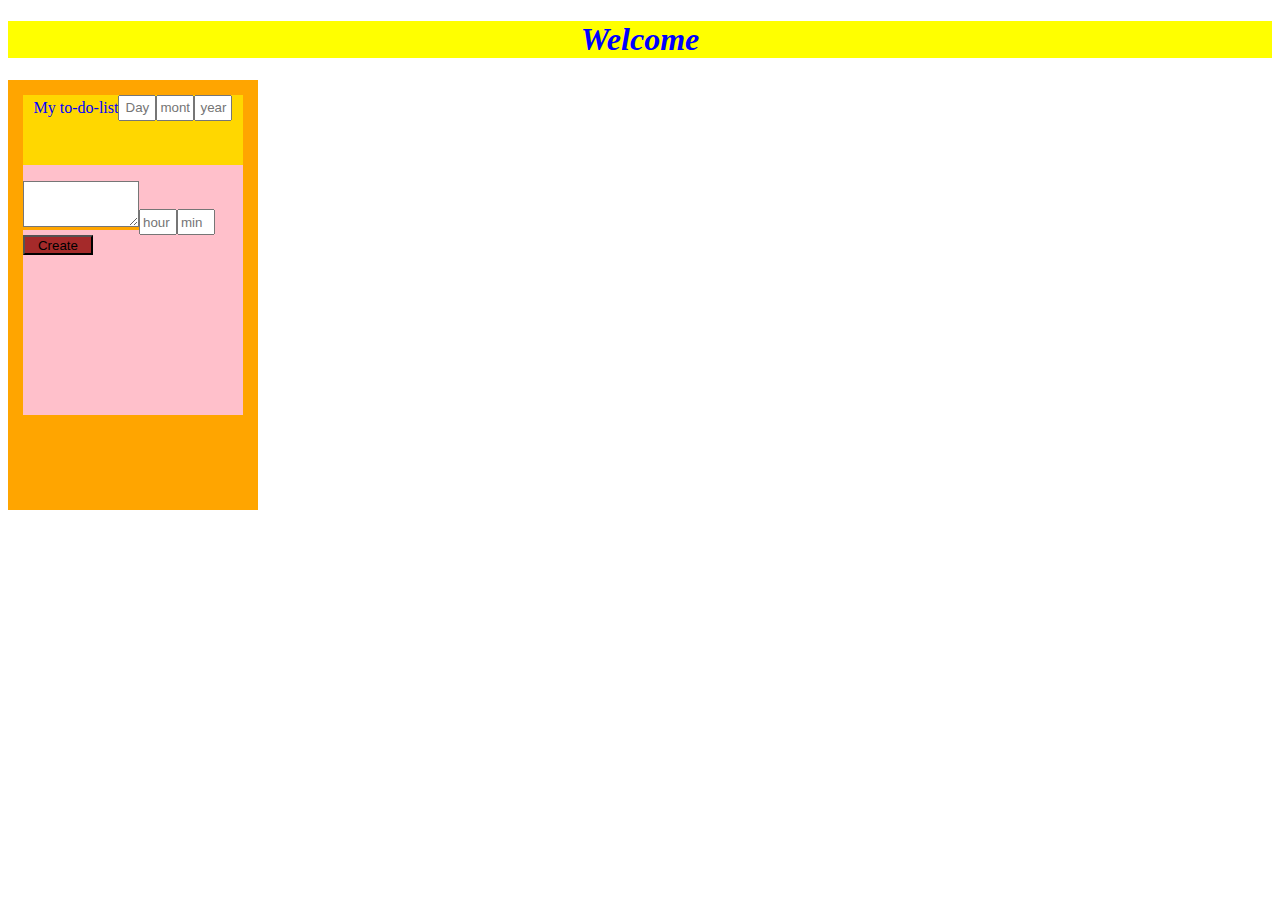
<file: index.html>
<!DOCTYPE html>
<html>
  <head>
    <title>Setting an alarm</title>
    <meta charset = 'UFT-8'>
      <link rel = 'stylesheet' type = 'text/css' href = 'styles/list.css'>
  </head>
  <body>
    <h1 align = 'center'><i> Welcome </i></h1>
    <script src = 'codes/list.js' type = 'text/javascript'>
    </script>
  </body>
</html>
</file>
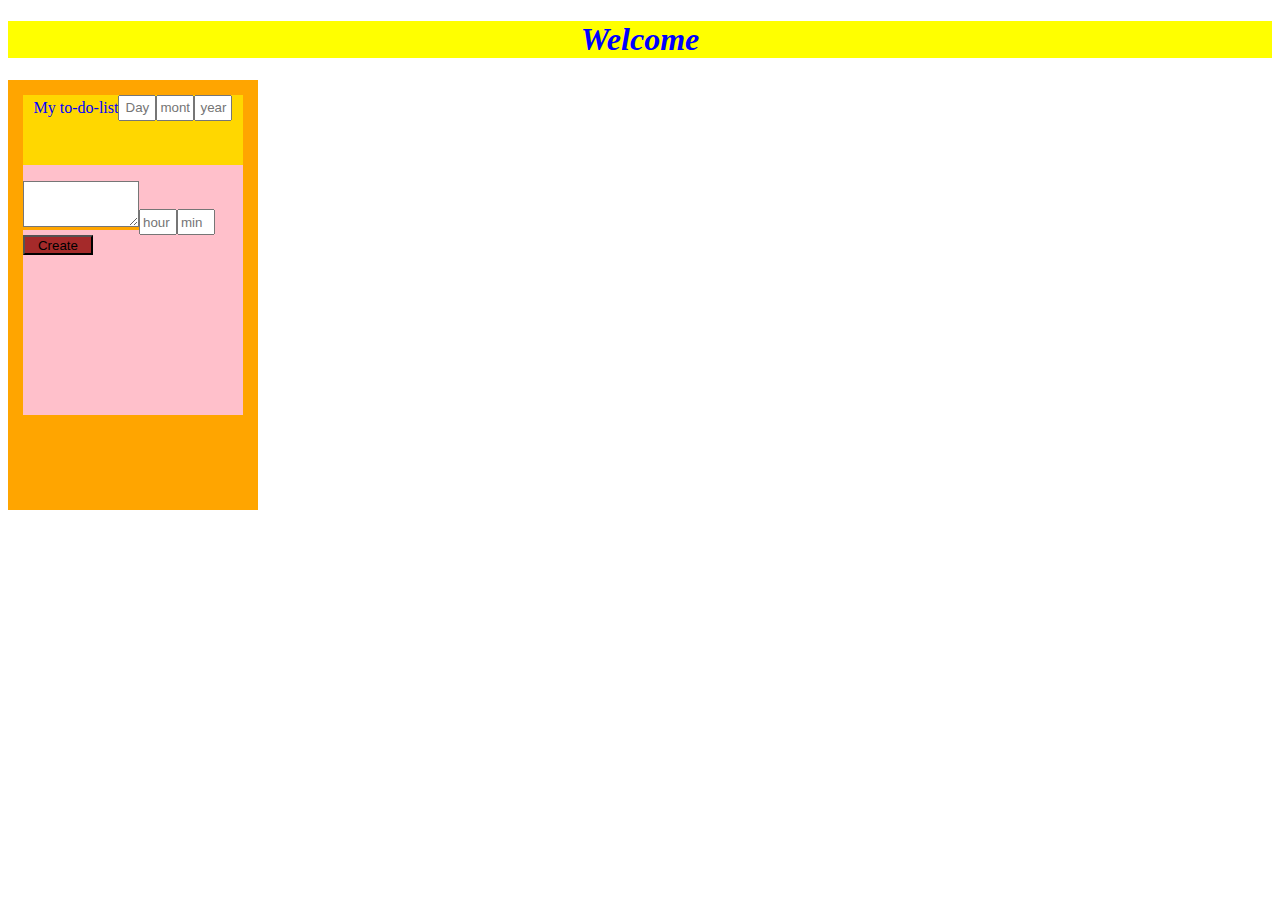
<file: list.html>
<!DOCTYPE html>
<html>
  <head>
    <title>Setting an alarm</title>
    <meta charset = 'UFT-8'>
      <link rel = 'stylesheet' type = 'text/css' href = 'styles/list.css'>
  </head>
  <body>
    <h1 align = 'center'><i> Welcome </i></h1>
    <script src = 'codes/list.js' type = 'text/javascript'>
    </script>
  </body>
</html>
</file>
<file: styles/list.css>
h1{
  color:blue;
  background-color:yellow;
}
.outer-box{
  height:400px;
  width:220px;
  color:violet;
  background-color:orange;
  border-color:brown;
  padding: 15px;
}
.list-title{
  height:70px;
  width:220px;
  color:blue;
  background-color:gold;
  text-align:center;
}
.date{
  height:20px;
  width:30px;
  position: static;
  bottom:20px;
  text-align:center;
}
.list-body{
  background-color:pink;
  color:black;
  width:220px;
  height:250px;
  overflow:scroll;
}
.content-box{
  width:190px;
  height:70px;
  background-color:orange;
}
.text-list{
  height:40px;
  width:110px;
  background-color:white;
}
.set-button{
  height:20px;
  width:70px;
  align-content:center;
  background-color:brown;
  color:black;
}
.check{
  height:15px;
  width:15px;
  position:static;
  left:15px;
}
.time{
  height:20px;
  width:30px;
}
</file>
